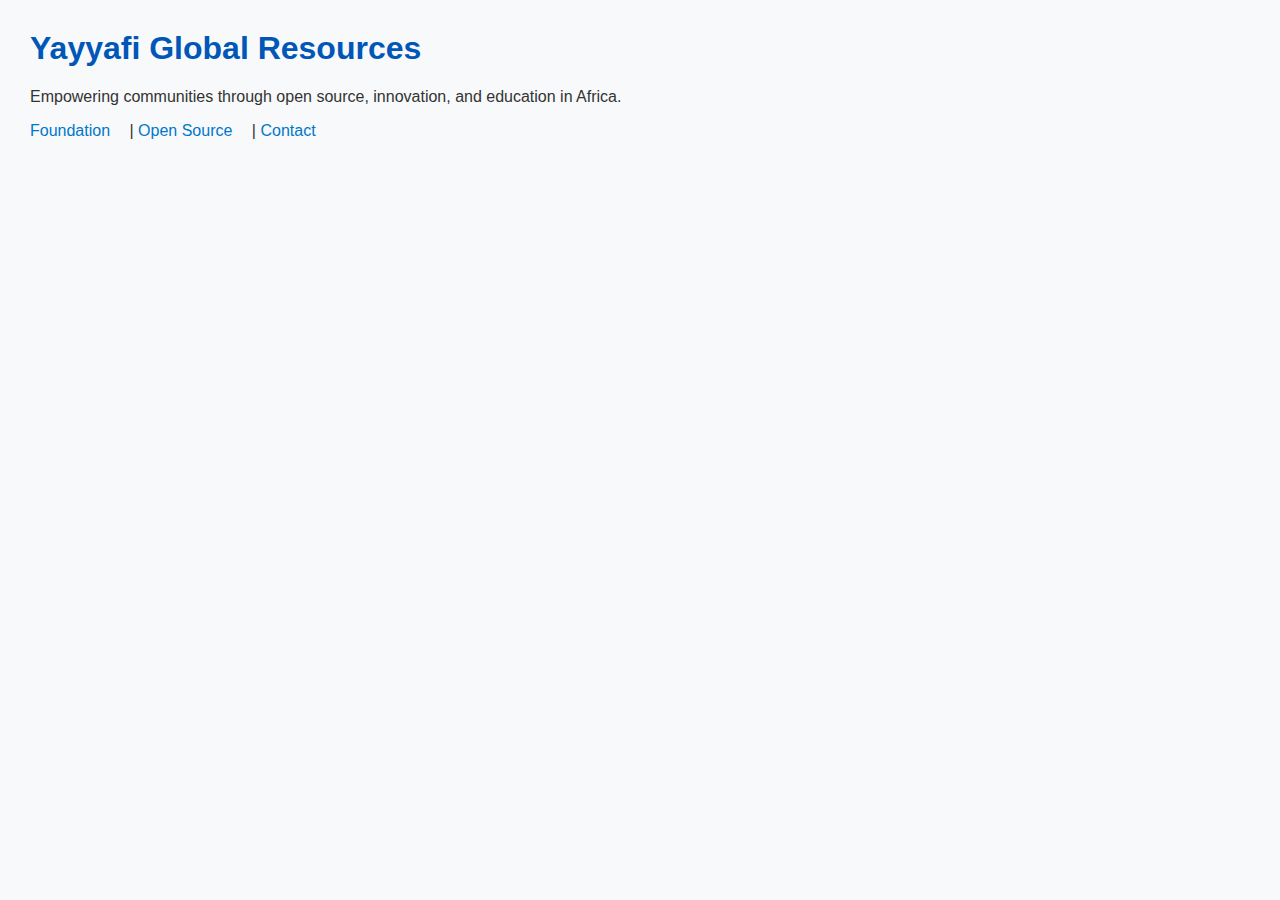
<file: index.html>
<!DOCTYPE html>
<html>
<head>
  <meta charset="UTF-8">
  <title>Yayyafi Global Resources</title>
  <link rel="stylesheet" href="style.css">
</head>
<body>
  <h1>Yayyafi Global Resources</h1>
  <p>Empowering communities through open source, innovation, and education in Africa.</p>

  <nav>
    <a href="foundation.html">Foundation</a> |
    <a href="opensource.html">Open Source</a> |
    <a href="contact.html">Contact</a>
  </nav>
</body>
</html>
</file>
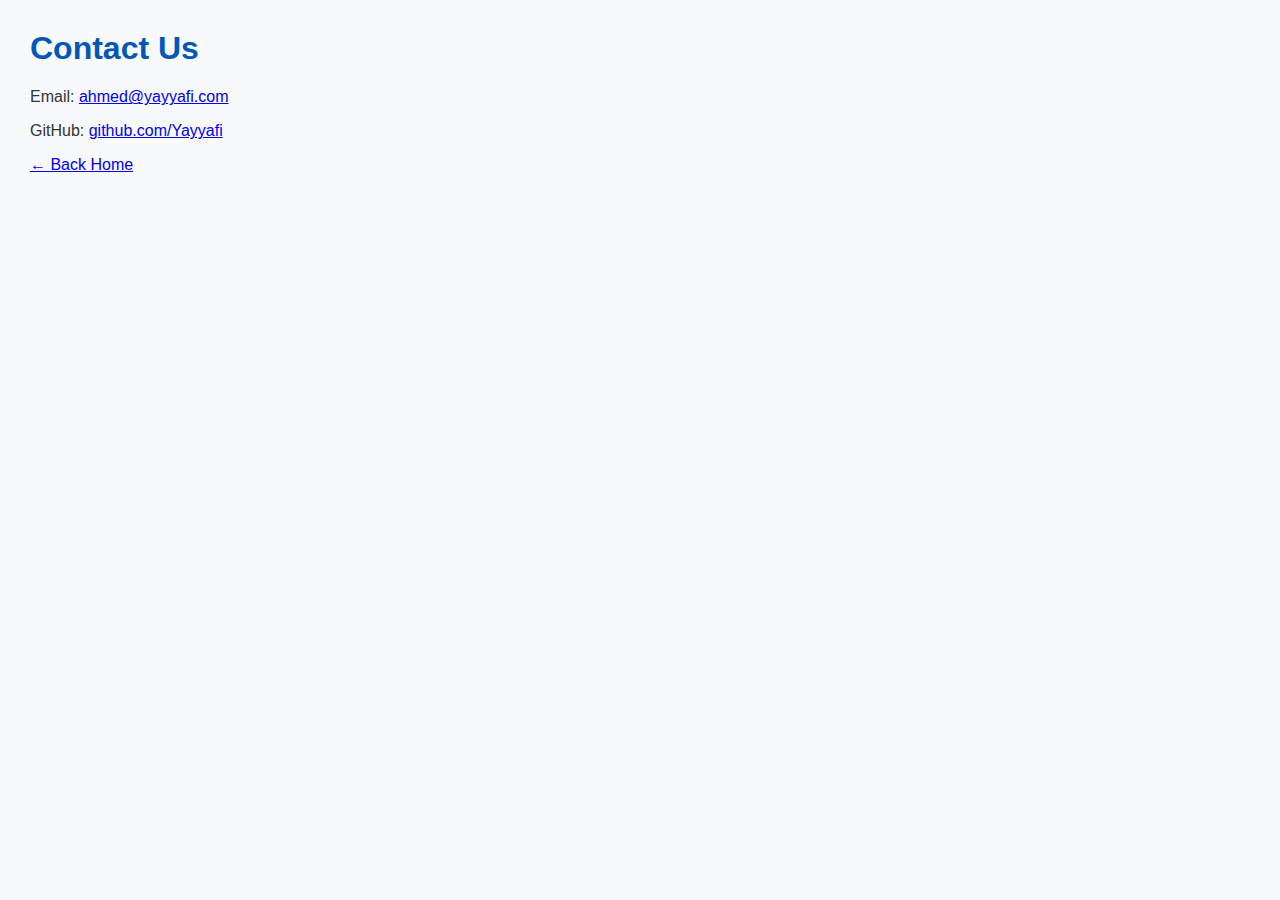
<file: contact.html>
<!DOCTYPE html>
<html>
<head>
  <link rel="icon" href="favicon.ico" type="image/x-icon">
  <meta charset="UTF-8">
  <title>Contact</title>
  <link rel="stylesheet" href="style.css">
</head>
<body>
  <h1>Contact Us</h1>
  <p>Email: <a href="mailto:ahmed@yayyafi.com">ahmed@yayyafi.com</a></p>
  <p>GitHub: <a href="https://github.com/Yayyafi">github.com/Yayyafi</a></p>
  <a href="index.html">← Back Home</a>
</body>
</html>
</file>
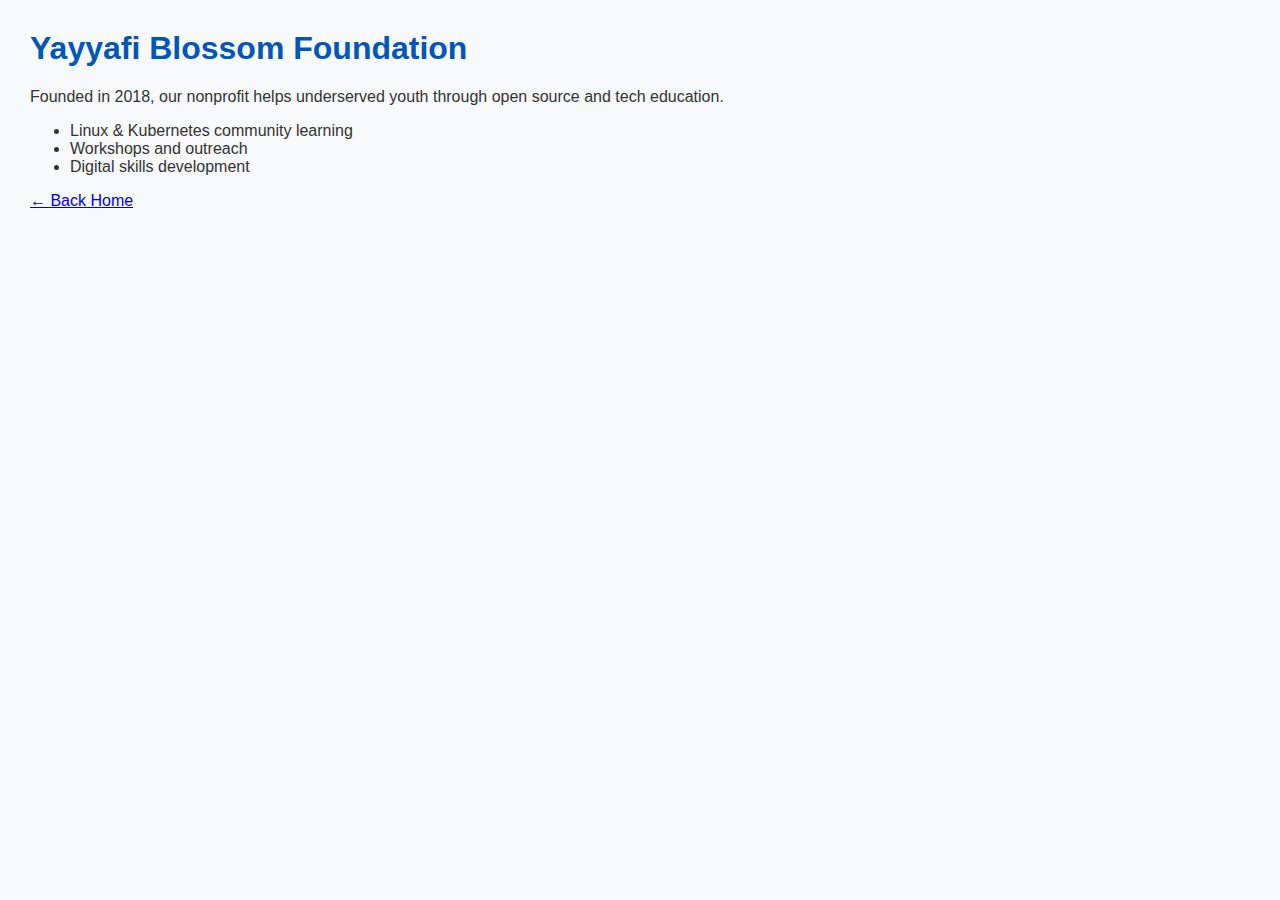
<file: foundation.html>
<!DOCTYPE html>
<html>
<head>
  <meta charset="UTF-8">
  <title>Yayyafi Blossom Foundation</title>
  <link rel="stylesheet" href="style.css">
</head>
<body>
  <h1>Yayyafi Blossom Foundation</h1>
  <p>Founded in 2018, our nonprofit helps underserved youth through open source and tech education.</p>
  <ul>
    <li>Linux & Kubernetes community learning</li>
    <li>Workshops and outreach</li>
    <li>Digital skills development</li>
  </ul>
  <a href="index.html">← Back Home</a>
</body>
</html>
</file>
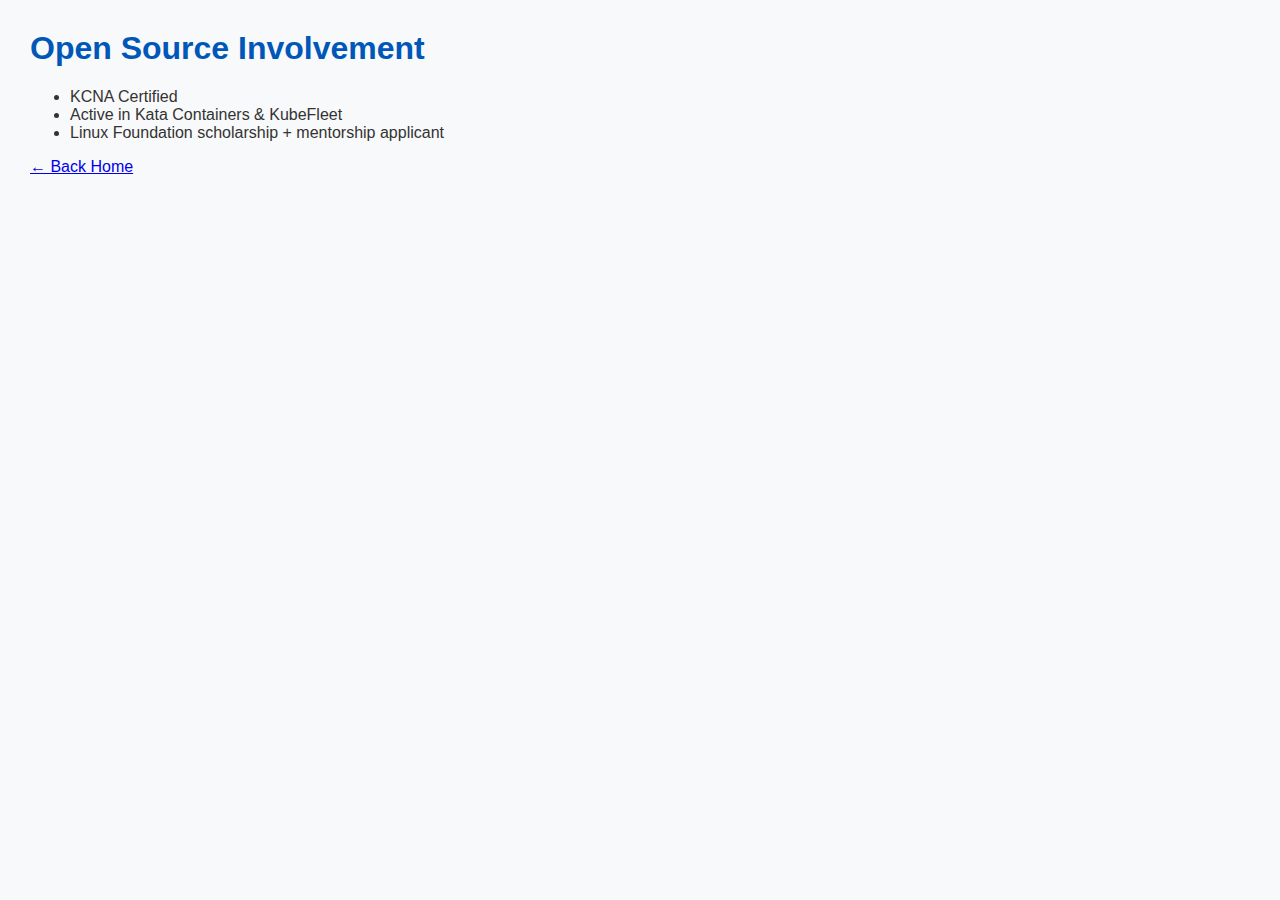
<file: opensource.html>
<!DOCTYPE html>
<html>
<head>
  <!-- Google tag (gtag.js) -->
<script async src="https://www.googletagmanager.com/gtag/js?id=G-5L21BJEV7X"></script>
<script>
  window.dataLayer = window.dataLayer || [];
  function gtag(){dataLayer.push(arguments);}
  gtag('js', new Date());

  gtag('config', 'G-5L21BJEV7X');
</script>  
  <link rel="icon" href="favicon.ico" type="image/x-icon">
  <meta charset="UTF-8">
  <title>Open Source Engagement</title>
  <link rel="stylesheet" href="style.css">
</head>
<body>
  <h1>Open Source Involvement</h1>
  <ul>
    <li>KCNA Certified</li>
    <li>Active in Kata Containers & KubeFleet</li>
    <li>Linux Foundation scholarship + mentorship applicant</li>
  </ul>
  <a href="index.html">← Back Home</a>
</body>
</html>
</file>
<file: style.css>
body {
  font-family: Arial, sans-serif;
  margin: 30px;
  background: #f8f9fa;
  color: #333;
}
h1 {
  color: #0057b8;
}
nav a {
  margin-right: 15px;
  text-decoration: none;
  color: #0077cc;
}
nav a:hover {
  text-decoration: underline;
}
</file>
